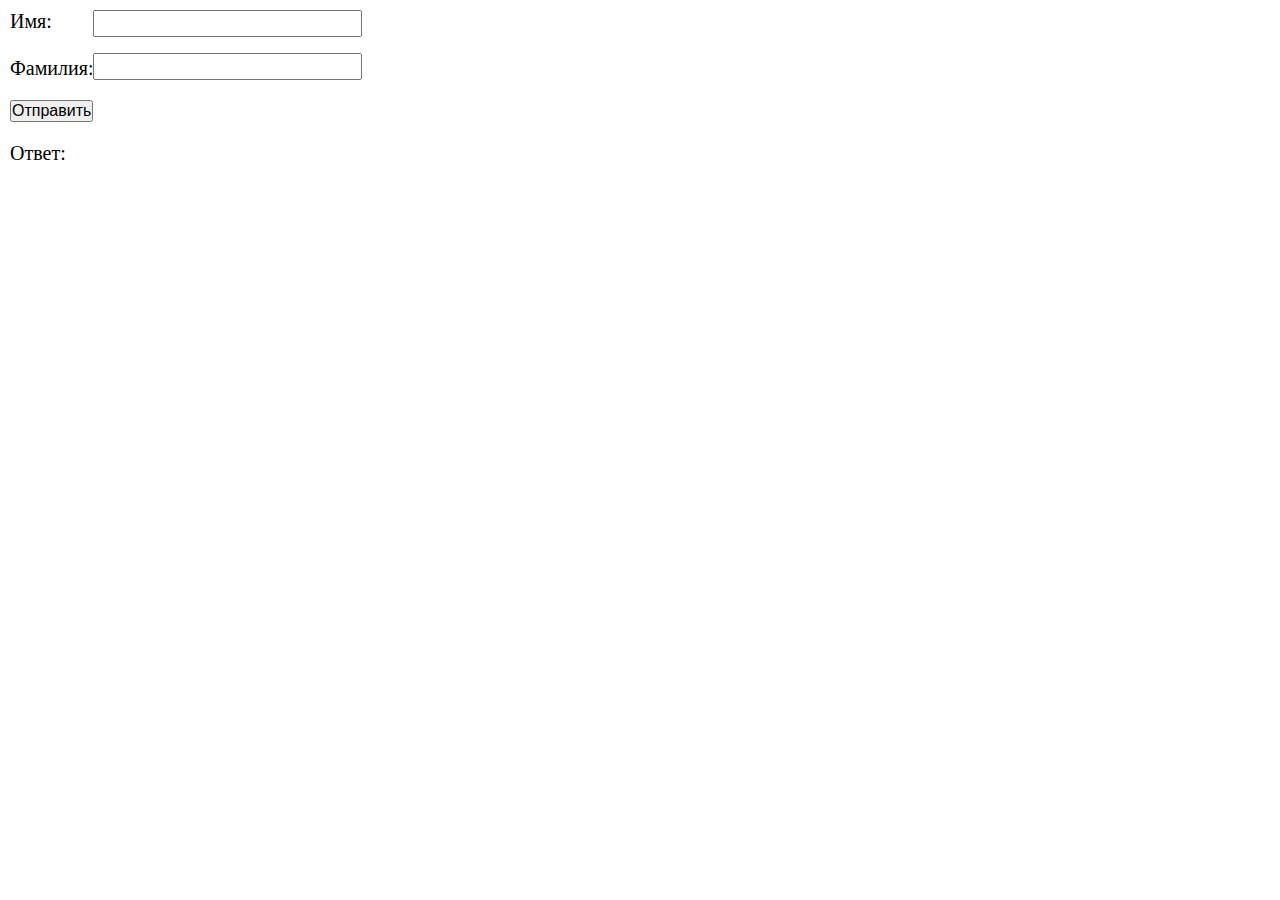
<file: projects/form/index.html>
<!DOCTYPE html>
<html lang="en">
<head>
    <meta charset="UTF-8">
    <meta name="viewport" content="width=device-width, initial-scale=1.0">
    <link rel="stylesheet" href="css/style.css">
    <title>Document</title>
</head>
<body>
    <div class="mainpole">
        <div class="pole">
            <label for="name">Имя:</label>
            <label for="surname">Фамилия:</label>
        </div>
        <div class="pole">
            <input id="name" class="name" type="text"> 
            <input id="surname" class="surname" type="text"> 
        </div>
    </div>
    <button class="btn">Отправить</button>
    <div class="mainpole">
        <p>Ответ:</p>
        <p class="result"></p>
    </div>
    <script src="js/main.js"></script>
</body>
</html>
</file>
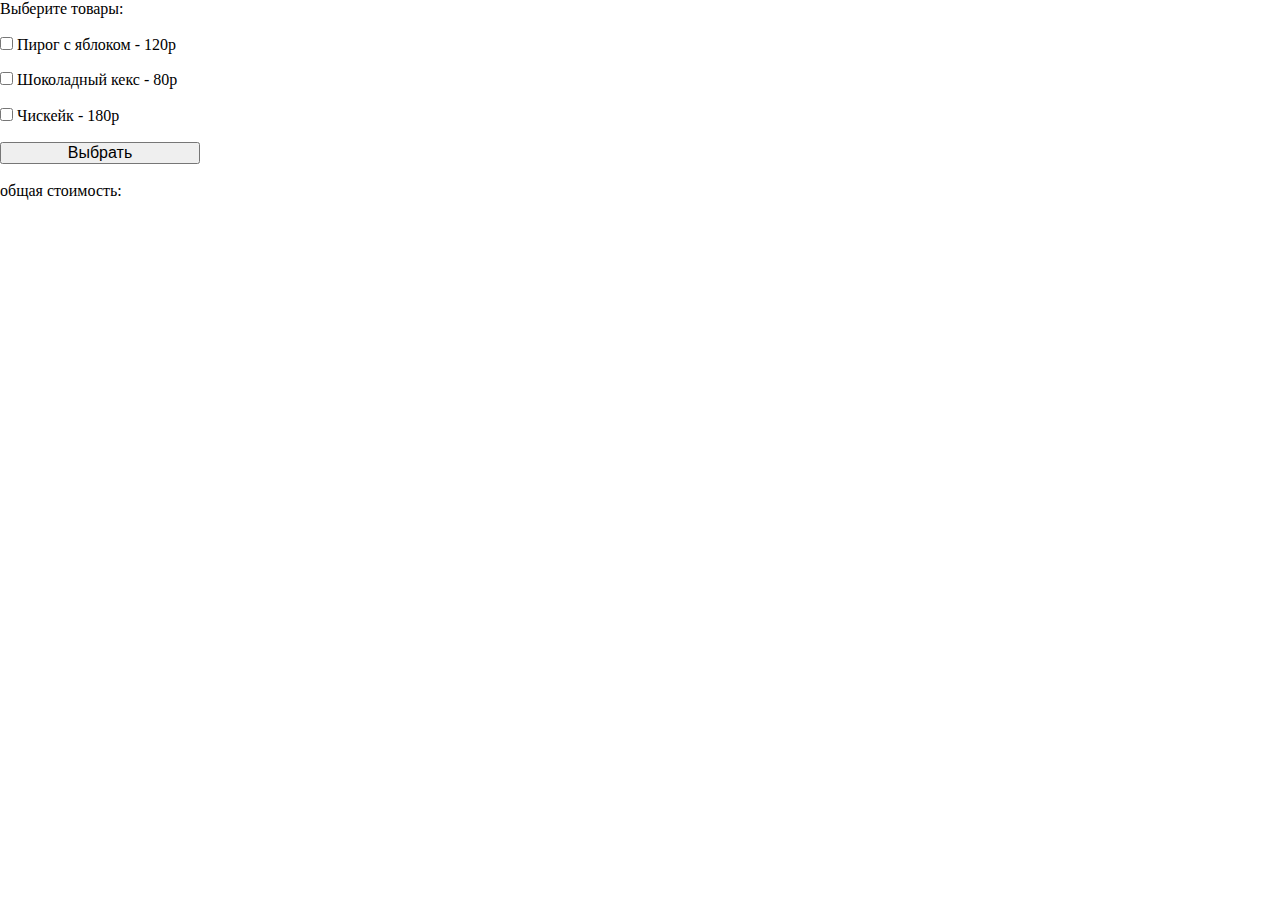
<file: projects/checkbox/title.html>
<!DOCTYPE html>
<html lang="en">
<head>
    <meta charset="UTF-8">
    <meta name="viewport" content="width=device-width, initial-scale=1.0">
    <link rel="stylesheet" href="css/style.css">
    <title>Document</title>
</head>
<body>
    <div class="mainpole">
        <p>Выберите товары:</p>
        <div>
            <input id="cake" type="checkbox" name="cakes" value="120">
            <label for="cake">Пирог с яблоком - 120р</label>
        </div>
        <div>
            <input id="cake1" type="checkbox" name="cakes" value="80">
            <label for="cake1">Шоколадный кекс - 80р</label>
        </div>
        <div>
            <input id="cake2" type="checkbox" name="cakes" value="180">
            <label for="cake2">Чискейк - 180р</label>
        </div>
        <button class="btn">Выбрать</button>
        <div>
            <p>общая стоимость:</p>
            <p class="result"></p>
        </div>
    </div>
    <script src="js/main.js"></script>
</body>
</html>
</file>
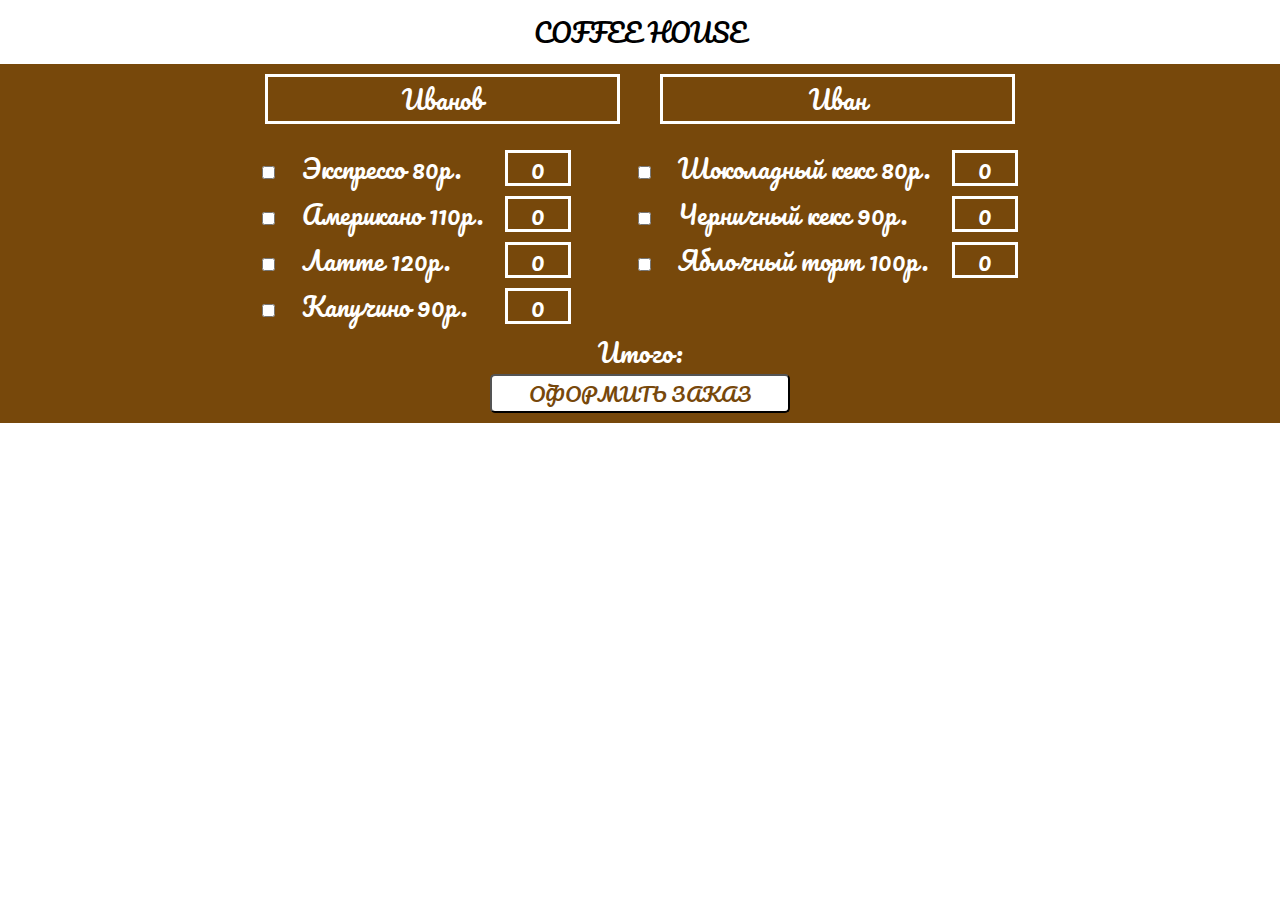
<file: projects/store/title.html>
<!DOCTYPE html>
<html lang="en">
<head>
    <meta charset="UTF-8">
    <meta name="viewport" content="width=device-width, initial-scale=1.0">
    <link rel="stylesheet" href="css/style.css">
    <link rel="preconnect" href="https://fonts.googleapis.com">
    <link rel="preconnect" href="https://fonts.gstatic.com" crossorigin>
    <link href="https://fonts.googleapis.com/css2?family=Pacifico&family=Sofadi+One&display=swap" rel="stylesheet">
    <title>Document</title>
</head>
<body>
    <header>
        <p style="text-align: center; margin: 10px; display: block; color:black">COFFEE HOUSE</p>
    </header>
    <main style="background-color: rgb(119, 72, 11);  display: flex; justify-content: center;">
    <div class="menu">
        <div class="main">
            <input class="name" type="text" placeholder="Иванов">
            <input class="surname" type="text" placeholder="Иван">
        </div>
        <div class="body">
            <table class="left">
                <tr>
                    <td>
                        <input type="checkbox" id="coffee1" name="coffee" value="80">
                        <label for="coffee1">Экспрессо 80р.</label>
                    </td>
                    <td>
                        <input class="box" name="col" type="text" value="0">
                    </td>
                </tr>
                <tr>
                    <td>
                        <input type="checkbox" id="coffee2" name="coffee" value="110">
                        <label for="coffee2">Американо 110р.</label>
                    </td>
                    <td>
                        <input class="box" name="col" type="text" value="0">
                    </td>
                </tr>
                <tr>
                    <td>
                        <input type="checkbox" id="coffee3" name="coffee" value="120">
                        <label for="coffee3">Латте 120р.</label>
                    </td>
                    <td>
                        <input class="box" name="col" type="text" value="0">
                    </td>
                </tr>
                <tr>
                    <td>
                        <input type="checkbox" id="coffee4" name="coffee" value="90">
                        <label for="coffee4">Капучино 90р.</label>
                    </td>
                    <td>
                        <input class="box" name="col" type="text" value="0">
                    </td>
                </tr>
            </table>
            <table class="right">
                <tr>
                    <td>
                        <input type="checkbox" id="cake1" name="coffee" value="80">
                        <label for="cake1">Шоколадный кекс 80р.</label>
                    </td>
                    <td>
                        <input class="box" name="col" type="text" value="0">
                    </td>
                </tr>
                <tr>
                    <td>
                        <input type="checkbox" id="cake2" name="coffee" value="90">
                        <label for="cake2">Черничный кекс 90р.</label>
                    </td>
                    <td>
                        <input class="box" name="col" type="text" value="0">
                    </td>
                </tr>
                <tr>
                    <td>
                        <input type="checkbox" id="cake3" name="coffee" value="100">
                        <label for="cake3">Яблочный торт 100р.</label>
                    </td>
                    <td>
                        <input class="box" name="col" type="text" value="0">
                    </td>
                </tr>
            </table>
        </div>
        <div class="foot">
        <div style="display: flex; justify-content: center;">
            <p>Итого:</p>
            <p class="result"></p>
        </div>
        <button class="btn">Оформить заказ</button>
        </div>
    </div>
    </main>
    <script src="js/main.js"></script>
</body>
</html>
</file>
<file: projects/form/css/style.css>
* {
    margin: 0;
    padding: 0;
    font-size: 20px;
}

.pole {
    display: flex;
    flex-direction: column;
    height: 3.5em;
    justify-content: space-between;
    text-align: left;
}

.mainpole {
    display: flex;
    justify-content: space-between;
    width: 350px;
    margin: 10px;
}

.btn {
    font-size: 16px;
    margin: 10px 10px;
}
</file>
<file: projects/checkbox/css/style.css>
* {
    margin: 0;
    padding: 0;
    font-size: 16px;
}

.mainpole {
    display: flex;
    flex-direction: column;
    justify-content: space-between;
    height: 200px;
    width: 200px;
}

p {
    display: inline;
}
</file>
<file: projects/store/css/style.css>
* {
    margin: 0;
    padding: 0;
    font-family: "Pacifico", cursive;
    font-weight: 400;
    color: white;
    font-style: normal;
    font-size: 25px;
}

.menu {
    background-color: rgb(119, 72, 11);
    padding: 10px 200px;
    width: 800px;
}

.main {
    display: flex;
    justify-content:center;
    margin-bottom: 20px;
}

.name, .surname{
    background: rgb(119, 72, 11);
    border: 3px white solid;
    text-align: center;
}

input::placeholder {
    color: white;
}

.box {
    width: 60px;
    height: 30px;
    text-align: center;
    border: 3px white solid;
    background-color: rgb(119, 72, 11);
}

input {
    margin: auto 20px;
}

.body {
    display: flex;
    justify-content: space-between;
}

.right{
    display: flex;
    justify-content: end;
}

.foot {
    display: flex;
    flex-direction: column;
    justify-content: center;
}

.btn {  
    background-color: white;
    color: rgb(119, 72, 11);
    border-radius: 5px;
    padding: 0 20px;
    display: flex;
    justify-content: center;
    text-transform: uppercase;
    font-size: 20px;
    margin: 0 250px;
}

.btn:hover {
    background-color: rgb(119, 72, 11);
    color: white;
    border: 3px white solid;
    cursor: pointer;
}


p {
    display: inline;
}
</file>
